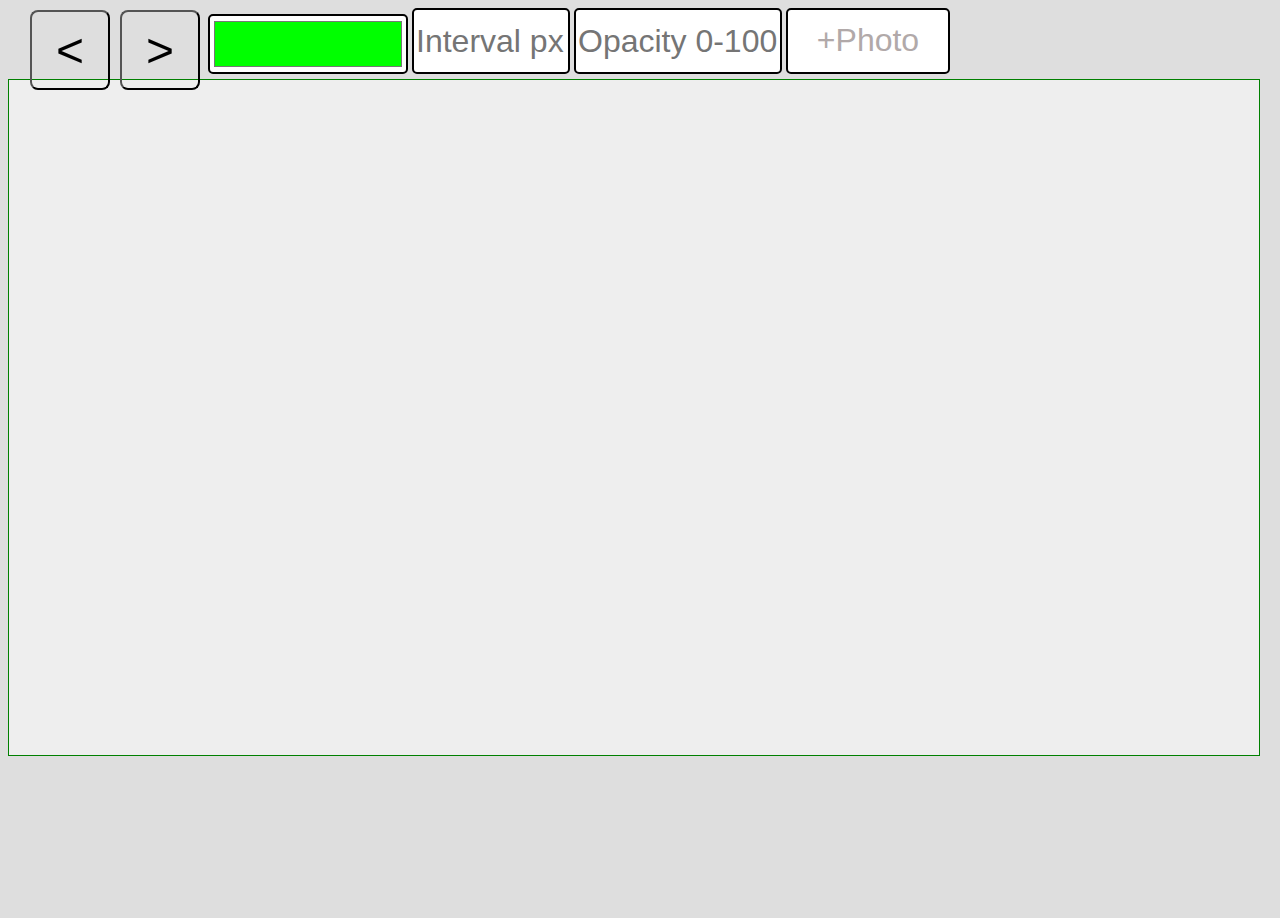
<file: index.html>
<!doctype html>
<html>
<head>
	<meta charset="UTF-8">
	<title>Grid</title>
	<link rel="stylesheet" href="css/style.css">
</head>
<body>
<button id="b1"><</button><button id="b2">></button>
<div id="formWrapper">
	<input type="color" id="color">
	<input type="text" id="interval" placeholder="Interval px">
	<input type="text" id="opacity" placeholder="Opacity 0-100">
	<span id="file">+Photo<input type="file"></span>
</div>
<div id="catcher"></div>

<canvas id="canvas"></canvas>

<script src="script/script.js"></script>
</body>
</html>
</file>
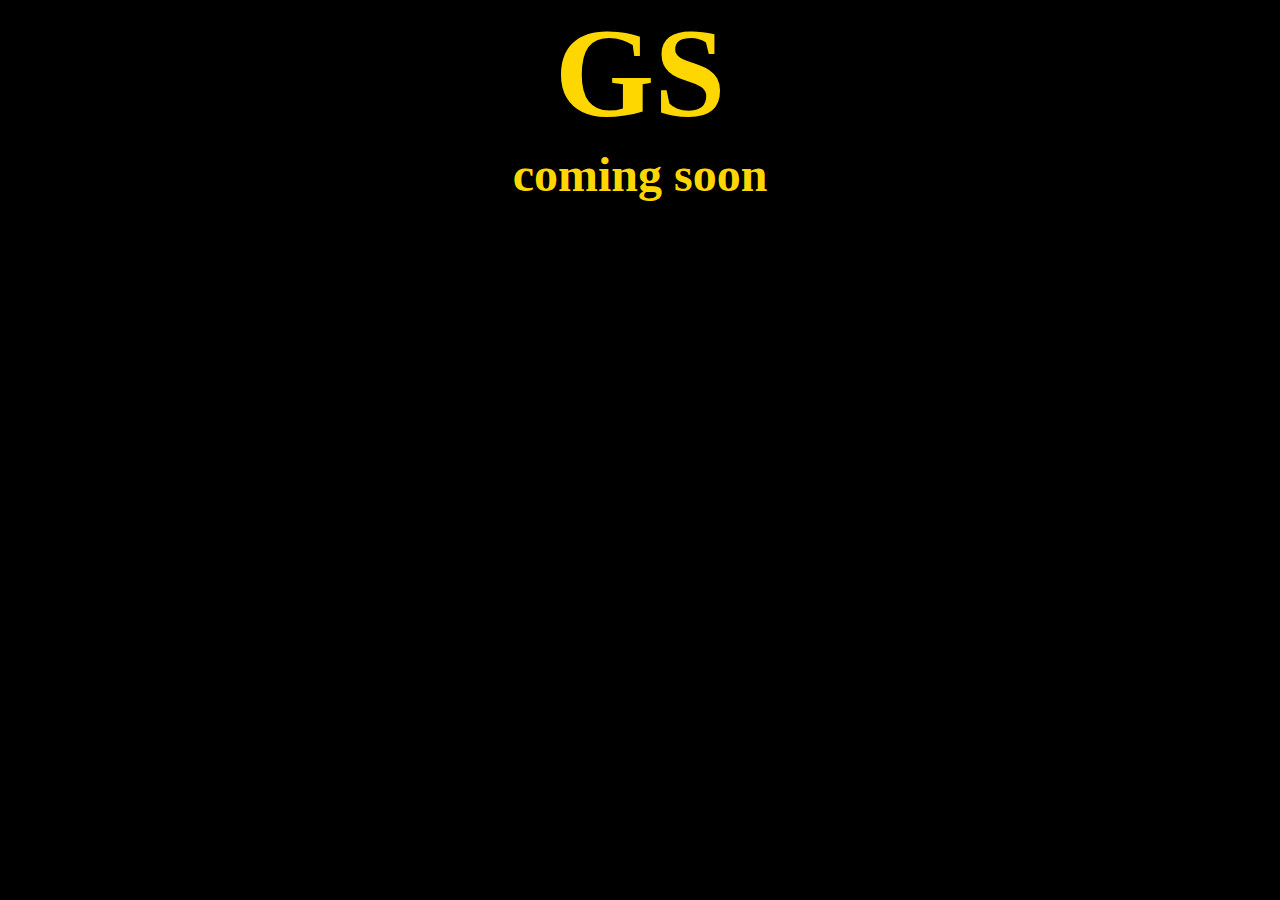
<file: gs.html>
<!DOCTYPE html>
<head>
    <style>
        .animated.flip {
            -webkit-backface-visibility: visible;
            backface-visibility: visible;
            -webkit-animation-name: flip;
            animation-name: flip;
        }
        .animated.infinite {
            -webkit-animation-iteration-count: infinite;
            animation-iteration-count: infinite;
        }
        .text {
            text-align: center;
            font-size: 8em;
            color: gold;
            margin:0;
            padding:0;
        }
        .subtitle{
            color: gold;
            text-align: center;
            font-size: 3em;
            margin:0;
            padding:0;
        }
        .animated {
            -webkit-animation-duration: 2s;
            animation-duration: 2s;
            -webkit-animation-fill-mode: both;
            animation-fill-mode: both;
        }
        @keyframes flip{
            0% {
                -webkit-transform: rotate3d(0, 1, 0, 0deg);
                transform: rotate3d(0, 1, 0, 0deg);
                -webkit-animation-timing-function: linear;
                animation-timing-function: linear;
            }
            100% {
                -webkit-transform: rotate3d(0, 1, 0, 360deg);
                transform: rotate3d(0, 1, 0, 360deg);
                -webkit-animation-timing-function: linear;
                animation-timing-function: linear;
            }
        }
        body{
            margin:0;
            padding:0;
            background-color: black;
        }
    </style>
</head>
<body>
<h1 class="flip animated infinite text">GS</h1>
<h2 class="subtitle">coming soon</h2>
<body>
</html>
</file>
<file: css/style.css>
body{
	background-color: #dedede;
}
button{
	position: fixed;
	width: 80px;
	height: 80px;
	font-size: 3em;
	top:10px;
	background-color: transparent;
	border-radius: 8px;
}
#b1{
	left:30px;
}
#b2{
	left:120px;
}
input[type=color]{
	vertical-align: bottom;
}
input{
	border: 2px solid #000;
	-webkit-border-radius: 5px;
	-moz-border-radius: 5px;
	border-radius: 5px;
	margin-bottom: 5px;
}

input,span{
	width: 200px;
	height: 60px;
	font-size: 2em;
	line-height: 60px;
	display: inline-block;
	background-color: #fff;
}
#catcher{
	border: 1px solid green;
	background-color: #eee;
}
input[type=file]{
	left:0px;
	width: 160px;
	height: 50px;
	opacity:0;
	position: absolute;
	font-size: 0em;
}
#file{
	border:2px solid #000;
	display: inline-block;
	width: 160px;
	height: 62px;
	lime-height: 62px;
	position: relative;
	border-radius: 5px;
	font-size: 2em;
	text-align: center;
	color: #b1a9a9;
	vertical-align: bottom;
	margin-bottom: 5px;
	font-family: Arial;
}
#interval{
	width: 150px;
}
#file:hover, input:hover{
	box-shadow: inset 0 0 3px blue;
}
#formWrapper{
	position: relative;
	left:200px;
	width: 800px;
}
img{
	display: none;
}
</file>
